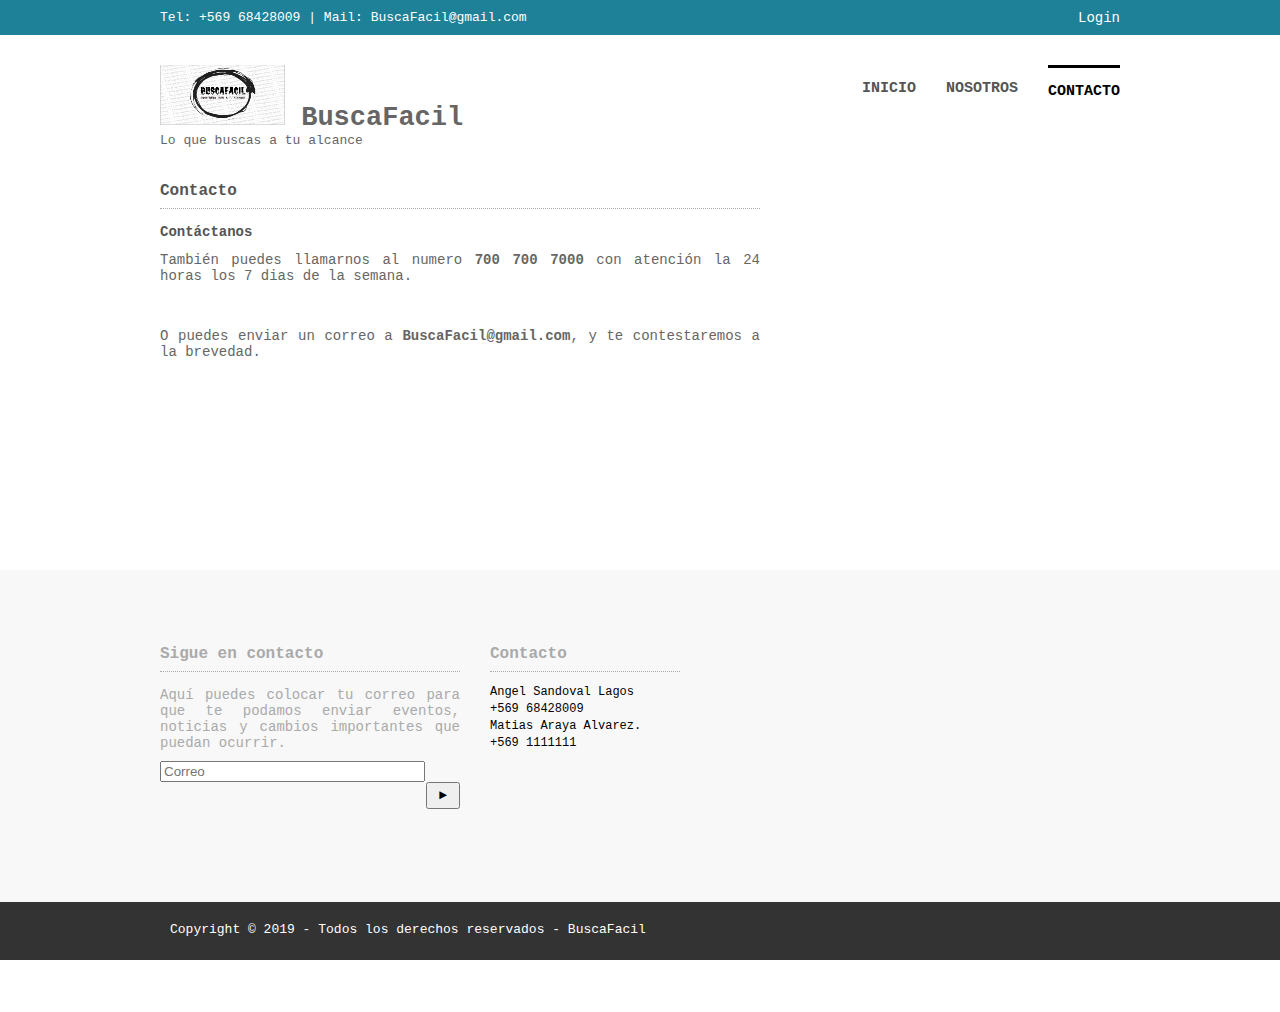
<file: TrabajoSoftware/cont.html>
<!DOCTYPE html>
<html>
<head>
	<title>BuscaFacil-Contacto</title>
	<link rel="stylesheet" type="text/css" href="css/css.css">
	<meta charset="utf-8">
</head>
<body>

	<div id="barsup">
		<div id="barsup2">
			<div id="el1">Tel: +569 68428009 | Mail: BuscaFacil@gmail.com</div>
			<a id="el2" href="LoginA.html">Login</a> 
		</div>
	</div>
	<header>
		<div id="he1">
			<div id="he2">
				<div><img id="img1" src="imagen/logo.png"> <a id="nn" href="index.html"><b>BuscaFacil</b></a></div>
				<div id="eslog">Lo que buscas a tu alcance</div>
			</div>
			<div id="he3">
				<ul>
					<li id="ulcaj" class="caj"><a id="li1" href="cont.html" class="link selc">CONTACTO</a>
					

					<li class="caj"><a id="li3" href="nos.html" class="link">NOSOTROS</a>
					
					<li class="caj"><a id="li4" href="index.html" class="link">INICIO</a>
					
				</ul>
			</div>
		</div>
	</header>
	

	<div id="cue2">
		<div id="cua1">
			<div class="tit">Contacto</div>
			<div>
				
				<div id="tit1">Contáctanos</div>
				
				<div class="tex1">También puedes llamarnos al numero <b>700 700 7000</b> con atención la 24 horas los 7 dias de la semana.</div>
				<div class="tex1">O puedes enviar un correo a <b>BuscaFacil@gmail.com</b>, y te contestaremos a la brevedad.</div>
				<div class="tex2"> </div>
				<div class="tex2"> </div>
			</div>

		</div>
		
		</div>
	</div>

<div id="col">	
		<div id="cue3">
			<div id="cua3">
				<div class="tit tit3">Sigue en contacto</div>
				<div class="tex4">Aquí puedes colocar tu correo para que te podamos enviar eventos, noticias y cambios importantes que puedan ocurrir.</div>
				<form>
				<div id="esp"><input type="text" size="30" name="correo" id="co" placeholder="Correo"> <button value="GO" type="submit" id="bo1">►</button></div>
				</form>
				
			</div>
			
			
			<div class="cua4">
				<div class="tit tit3">Contacto</div>
				<ul>
					<li class="li"><a href="" class="link2 link3">Angel Sandoval Lagos</a></li>
					<li class="li"><a href="" class="link2 link3">+569 68428009</a></li>
					<li class="li"><a href="" class="link2 link3">Matias Araya Alvarez.</a></li>
					<li class="li"><a href="" class="link2 link3">+569 1111111</a></li>
				</ul>

			</div>
		</div>
	</div>	

	<footer>
		<div id="barinf">
			<div id="iz" class="pie">Copyright © 2019 - Todos los derechos reservados - BuscaFacil</div>
			<div id="der" class="pie"> Desarrollado por Matias Araya Alvarez y Angel Sandoval Lagos. </div>
		</div>
	</footer>
</body>
</html>
</file>
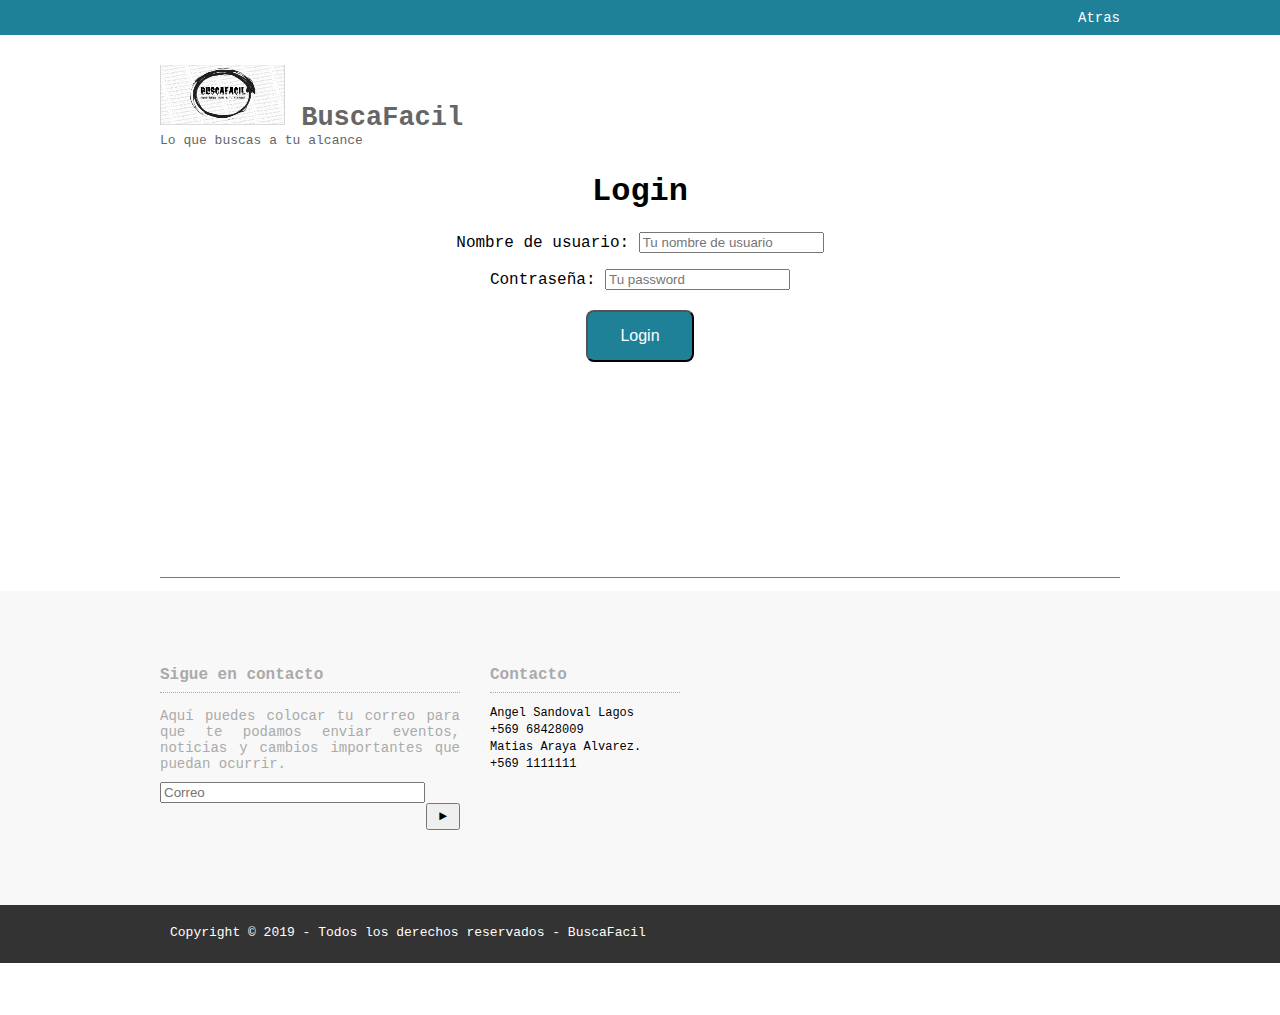
<file: TrabajoSoftware/LoginA.html>
<!DOCTYPE html>
<html>
<head>
	<title>BuscaFacil</title>
	<link rel="stylesheet" type="text/css" href="css/css.css">
	<meta charset="utf-8">
</head>
<body>

	<div id="barsup">
		<div id="barsup2">
		<a id="el2" href="index.html">Atras</a> 
		</div>
	</div>
	<header>
		<div id="he1">
			<div id="he2">
				<div><img id="img1" src="imagen/logo.png"> <a id="nn" href="index.html"><b>BuscaFacil</b></a></div>
				<div id="eslog">Lo que buscas a tu alcance</div>
			</div>


			<div id="he3">
				

				</ul>
			</div>


		</div>
	</header>
	<div id="cue1">

	<div id="login" class="form">
  <form  action="mysuperscript.php" autocomplete="on"> 
    <h1>Login</h1> 
    <p> 
        <label for="username" class="uname" > Nombre de usuario: </label>
        <input id="username" name="username" required="required" type="text" placeholder="Tu nombre de usuario"/>
    </p>
    <p> 
        <label for="password" class="youpasswd"> Contraseña:</label>
        <input id="password" name="password" required="required" type="password" placeholder="Tu password" pattern="(?=.*\d)(?=.*[a-z])(?=.*[A-Z]).{8,}" title="Debe contener al menos un número y una letra minúscula y mayúscula, y al menos 8 o más caracteres"/> 
    </p>

   
        <input type="submit" class="loginBtn" value="Login" /> 
    
   
  </form>
</div>

	
		</div>
		
		</div>
	</div>

	<div id="col">	
		<div id="cue3-L">
			<div id="cua3">
				<div class="tit tit3">Sigue en contacto</div>
				<div class="tex4">Aquí puedes colocar tu correo para que te podamos enviar eventos, noticias y cambios importantes que puedan ocurrir.</div>
				<form>
				<div id="esp"><input type="text" size="30" name="correo" id="co" placeholder="Correo"> <button value="GO" type="submit" id="bo1">►</button></div>
				</form>
				
			</div>
			
			
			<div class="cua4">
				<div class="tit tit3">Contacto</div>
				<ul>
					<li class="li"><a href="" class="link2 link3">Angel Sandoval Lagos</a></li>
					<li class="li"><a href="" class="link2 link3">+569 68428009</a></li>
					<li class="li"><a href="" class="link2 link3">Matias Araya Alvarez.</a></li>
					<li class="li"><a href="" class="link2 link3">+569 1111111</a></li>
				</ul>

			</div>
		</div>
	</div>	

	<footer>
		<div id="barinf">
			<div id="iz" class="pie">Copyright © 2019 - Todos los derechos reservados - BuscaFacil</div>
			<div id="der" class="pie"> Desarrollado por Matias Araya Alvarez y Angel Sandoval Lagos. </div>
		</div>
	</footer>
</body>
</html>
</file>
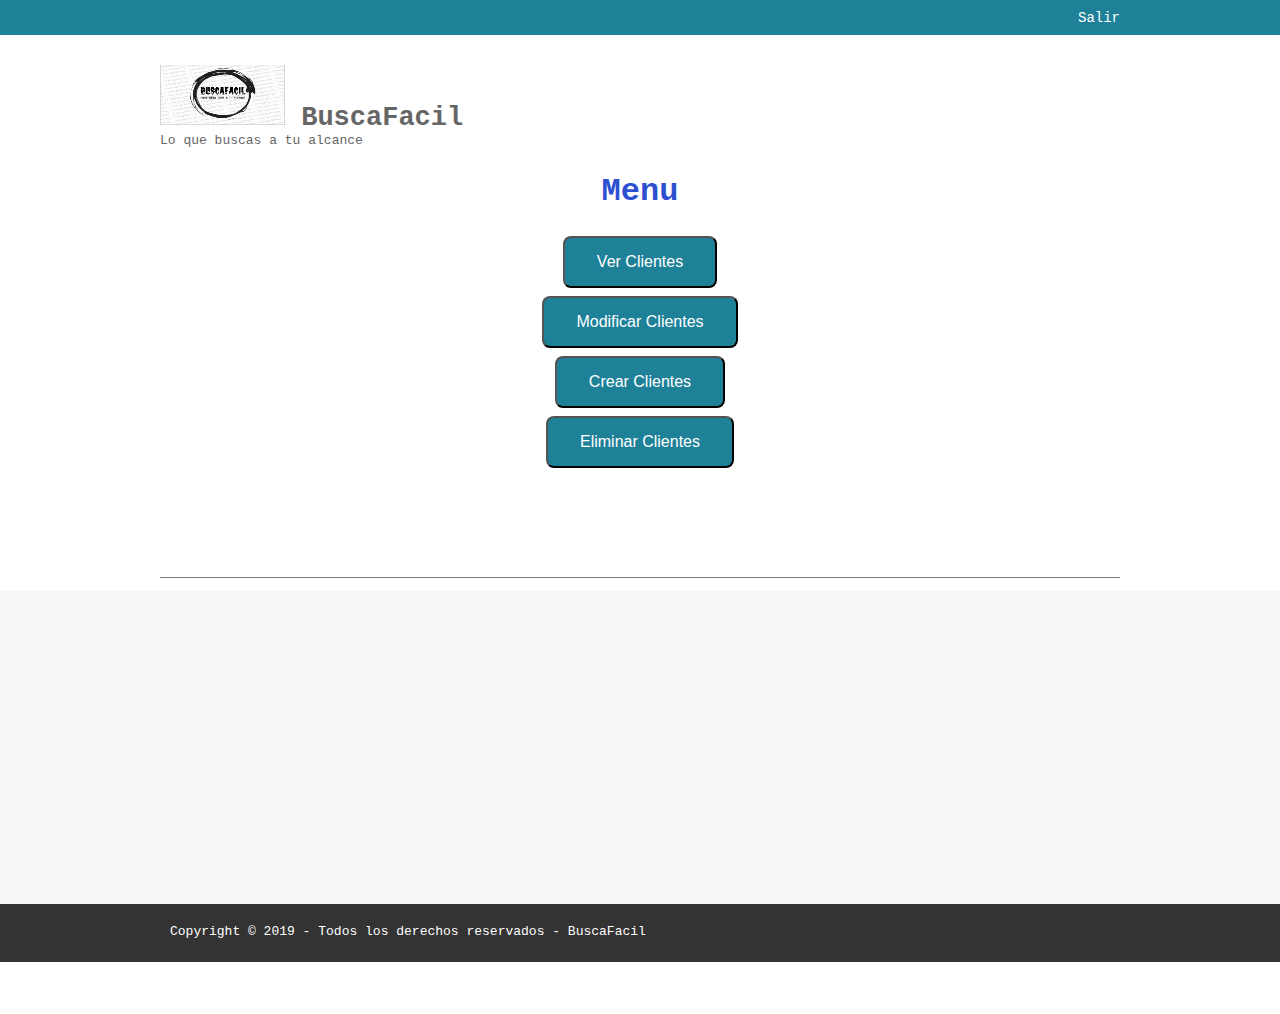
<file: TrabajoSoftware/MenuA.html>
<!DOCTYPE html>
<html>
<head>
	<title>BuscaFacil</title>
	<link rel="stylesheet" type="text/css" href="css/css.css">
	<meta charset="utf-8">
</head>
<body>

	<div id="barsup">
		<div id="barsup2">
		<a id="el2" href="">Salir</a> 
		</div>
	</div>
	<header>
		<div id="he1">
			<div id="he2">
				<div><img id="img1" src="imagen/logo.png"> <a id="nn" href="index.html"><b>BuscaFacil</b></a></div>
				<div id="eslog">Lo que buscas a tu alcance</div>
			</div>


			<div id="he3">
				

				</ul>
			</div>


		</div>
	</header>
	<div id="cue1">

	<div id="login" class="form">
  <form  action="logins" autocomplete="on"> 
    <h1 style="color:#2d50d1;">Menu</h1> 

    <input type="button" class="btnVerClientes" value="Ver Clientes">
   </br>
    <input type="button" class="btnModificarClientes" value="Modificar Clientes">
    </br>
    <input type="button" class="btnCrearClientes" value="Crear Clientes">
    </br>
    <input type="button" class="btnEliminarClientes" value="Eliminar Clientes">
  </form>
</div>

	
		</div>
		
		</div>
	</div>

	<div id="col">	
		<div id="cue3-MC">
			<div id="cua3"></div>
			
			
			<div class="cua4"></div>

		</div>
	</div>	

	<footer>
		<div id="barinf">
			<div id="iz" class="pie">Copyright © 2019 - Todos los derechos reservados - BuscaFacil</div>
			<div id="der" class="pie"> Desarrollado por Matias Araya Alvarez y Angel Sandoval Lagos. </div>
		</div>
	</footer>
</body>
</html>
</file>
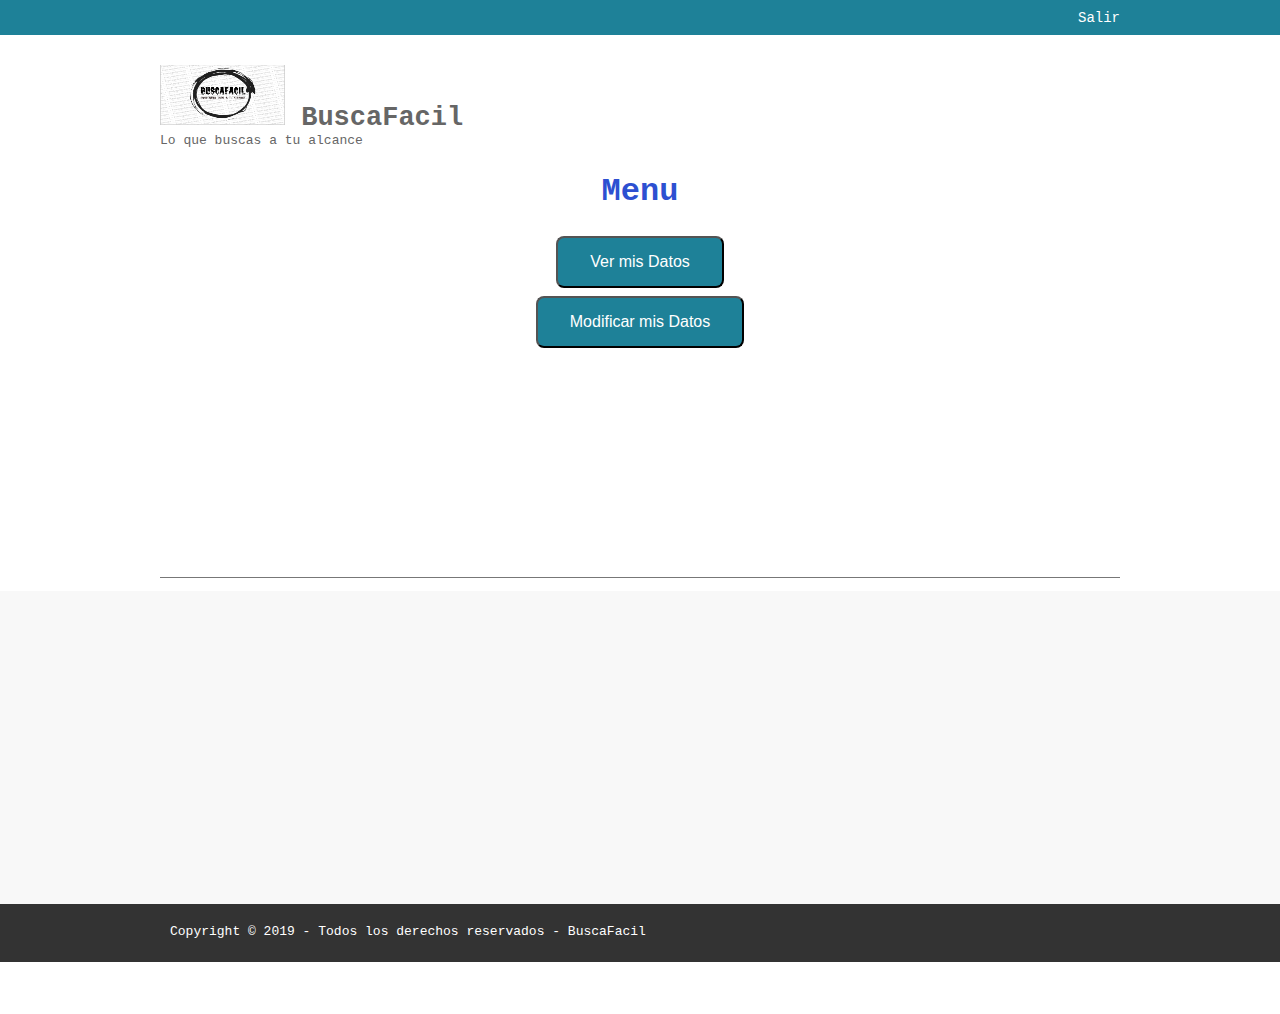
<file: TrabajoSoftware/MenuC.html>
<!DOCTYPE html>
<html>
<head>
	<title>BuscaFacil</title>
	<link rel="stylesheet" type="text/css" href="css/css.css">
	<meta charset="utf-8">
</head>
<body>

	<div id="barsup">
		<div id="barsup2">
		<a id="el2" href="">Salir</a> 
		</div>
	</div>
	<header>
		<div id="he1">
			<div id="he2">
				<div><img id="img1" src="imagen/logo.png"> <a id="nn" href="index.html"><b>BuscaFacil</b></a></div>
				<div id="eslog">Lo que buscas a tu alcance</div>
			</div>


			<div id="he3">
				

				</ul>
			</div>


		</div>
	</header>
	<div id="cue1">

	<div id="login" class="form">
  <form  action="logins" autocomplete="on"> 
    <h1 style="color:#2d50d1;">Menu</h1> 

    <input type="button" class="btnVerDatos" value="Ver mis Datos">
   </br>
    <input type="button" class="btnModificarDatos" value="Modificar mis Datos">
    
  </form>
</div>

	
		</div>
		
		</div>
	</div>

	<div id="col">	
		<div id="cue3-MC">
			<div id="cua3"></div>
			
			
			<div class="cua4"></div>

		</div>
	</div>	

	<footer>
		<div id="barinf">
			<div id="iz" class="pie">Copyright © 2019 - Todos los derechos reservados - BuscaFacil</div>
			<div id="der" class="pie"> Desarrollado por Matias Araya Alvarez y Angel Sandoval Lagos. </div>
		</div>
	</footer>
</body>
</html>
</file>
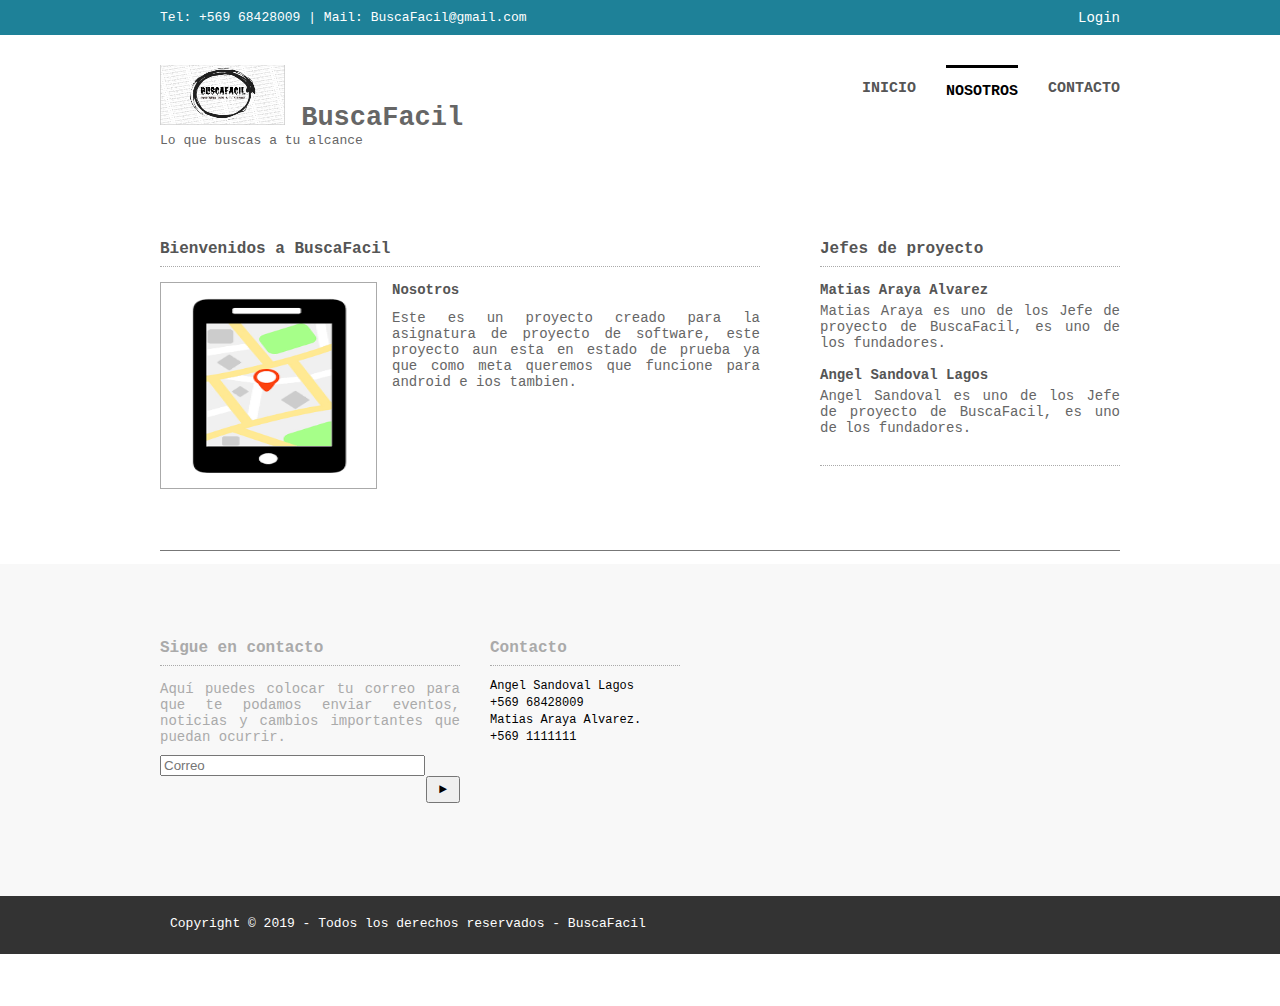
<file: TrabajoSoftware/nos.html>
<!DOCTYPE html>
<html>
<head>
	<title>BuscaFacil-Nosotros</title>
	<link rel="stylesheet" type="text/css" href="css/css.css">
	<meta charset="utf-8">
</head>
<body>

	<div id="barsup">
		<div id="barsup2">
			<div id="el1">Tel: +569 68428009 | Mail: BuscaFacil@gmail.com</div>
			<a id="el2" href="LoginA.html">Login</a> 
		</div>
	</div>
	<header>
		<div id="he1">
			<div id="he2">
				<div><img id="img1" src="imagen/logo.png"> <a id="nn" href="index.html"><b>BuscaFacil</b></a></div>
				<div id="eslog">Lo que buscas a tu alcance</div>
			</div>
			<div id="he3">
				<ul>
					<li id="ulcaj" class="caj">
						<a id="li1" href="cont.html" class="link">CONTACTO</a>
					


					<li class="caj">
						<a id="li3" href="nos.html" class="link selc">NOSOTROS</a>
					


					<li class="caj">
						<a id="li4" href="index.html" class="link">INICIO</a>
					
				</ul>
			</div>
		</div>
	</header>
	

	<div id="cue5">
		<div id="cua1">
			<div class="tit">Bienvenidos a BuscaFacil</div>
			<div>
				<img id="img4" src="imagen/gps.png">
				<div id="tit1">Nosotros</div>
				<div class="tex1">Este es un proyecto creado para la asignatura de proyecto de software, este proyecto aun esta en estado de prueba ya que como meta queremos que funcione para android e ios tambien.</div>
				
			</div>

		</div>
		<div id="cua2">
			<div id="lin">
				<div class="tit">Jefes de proyecto</div>
				<div>
					
					<div id="tit2">Matias Araya Alvarez</div>
					<div id="tex3">Matias Araya es uno de los Jefe de proyecto de BuscaFacil, es uno de los fundadores.</div>
				</br>
					<div id="tit2-2">Angel Sandoval Lagos</div>
					<div id="tex3-2">Angel Sandoval es uno de los Jefe de proyecto de BuscaFacil, es uno de los fundadores.</div>
					
				</div>
			</div>
		</div>
	</div>

	<div id="col">	
		<div id="cue3">
			<div id="cua3">
				<div class="tit tit3">Sigue en contacto</div>
				<div class="tex4">Aquí puedes colocar tu correo para que te podamos enviar eventos, noticias y cambios importantes que puedan ocurrir.</div>
				<form>
				<div id="esp"><input type="text" size="30" name="correo" id="co" placeholder="Correo"> <button value="GO" type="submit" id="bo1">►</button></div>
				</form>
				
			</div>
			
			
			<div class="cua4">
				<div class="tit tit3">Contacto</div>
				<ul>
					<li class="li"><a href="" class="link2 link3">Angel Sandoval Lagos</a></li>
					<li class="li"><a href="" class="link2 link3">+569 68428009</a></li>
					<li class="li"><a href="" class="link2 link3">Matias Araya Alvarez.</a></li>
					<li class="li"><a href="" class="link2 link3">+569 1111111</a></li>
				</ul>

			</div>
		</div>
	</div>	

	<footer>
		<div id="barinf">
			<div id="iz" class="pie">Copyright © 2019 - Todos los derechos reservados - BuscaFacil</div>
			<div id="der" class="pie"> Desarrollado por Matias Araya Alvarez y Angel Sandoval Lagos. </div>
		</div>
	</footer>
</body>
</html>
</file>
<file: TrabajoSoftware/css/css.css>
html, body
{
	height: 100%;
	width: 100%;
	padding: 0px;
	margin: 0px;
	font-family: cursive, courier;
}
#barsup
{
	background: #1E8198;
	width: 100%;
	height: 35px;
	color: #fff;
	padding: 0px;
	border: 0px;
}
#barsup2
{
	width: 960px;
	margin: auto;
	padding-top: 10px;
	padding-bottom: 10px;
	font-size: 13px;
}
#el1
{
	float: left;
}
#el2
{
	float: right;
	text-decoration: none;
	color: #fff;
	font-size: 14px;
}
header
{
	height: 117px;
	width: 960px;
	margin: auto;
}
#he2
{
	
	height: 57px;
	font-family: cursive, courier;
	font-size: 27px;
	color: #666;
	float: left;
}
#eslog
{
	font-size: 13px;
}
.es
{
	font-size: 12px;
	color: #777;
	display: block;
}
.caj
{
	height: 57px;
	margin-right: 30px;
	float: right;
	display: block;	
}
.link
{
	font-size: 15px;
	color: #555;
	text-decoration: none;
	padding-top: 15px;
	font-weight: bold;
	display: block;
}
#he3
{
	height: 57px;

}
.link:hover, .selc
{
	border-top-color: #000;
	border-top-style: inset;
	color: #000;
}
#he1
{
	padding-top: 30px;
	padding-bottom: 30px;
}
#ulcaj
{
	margin-right: 0px;
}
#img1
{
	height: 60px;
	width: 125px;
}
#cue1
{
	width: 960px;
	margin: auto;
	height: 404px;
	border-bottom: 1px solid #777;
}
.cuacue
{
	width: 100%;
	height: 100%;
	float: left;
	
}
.imgcue
{
	width: 100%;
	height: 100%;
	margin-bottom: 12px;
	padding: 8px 0;
}
.enlace
{
	text-decoration: none;
	color: #000;
	font-size: 15px;
	padding-top: 12px;
	padding-bottom: 12px;
	float: center;
	font-weight: bold;
}
.fl
{
	text-align: center;
}

#cue2
{
	width: 960px;
	margin: auto;
	height: 345px;
	padding: 30px 0;
}
#cue5
{
    width: 960px;
	margin: auto;
	height: 404px;
	border-bottom: 1px solid #777;
}
#cue5
{
	width: 960px;
	margin: auto;
	margin-top: 1%;
	height: 235px;
	padding: 75px 0;
}
.tit
{
	font-size: 16px;
	font-weight: bold;
	padding-bottom: 8px;
	margin-bottom: 15px;
	border-bottom-color: #aaa;
	border-bottom-style: dotted;
	border-bottom-width: .75px;
	color: #555;

}
#cua1
{
	height: 340px;
	width: 600px;
	float: left;
	font-size: 14px;
}
#cua2
{
	width: 300px;
	height: 245px;
	float: right;
	font-size: 14px;
}
#img2
{
	float: left;
	height: 125px;
	width: 125px;
	padding: 5px;
	margin-right: 15px;
	border: 1px solid #aaa;
}
#img4
{
	float: left;
	height: 195px;
	width: 205px;
	padding: 5px;
	margin-right: 15px;
	border: 1px solid #aaa;
}
#tit1
{
	
	color: #555;
	font-weight: bold;
	margin: 12px 0;
}
.tex1
{
	height: 64px;
	color: #666;
	margin: 12px 0;
	text-align: justify;
}
.tex2
{
	height: 48px;
	margin: 12px 0;
	color: #666;
	text-align: justify;
}
.link2
{
	text-decoration: none;
	color: #000;
}
#img3
{
	height: 80px;
	width: 80px;
	float: left;
	border: 1px solid #aaa;
	padding: 4px;
	margin-bottom: 10px;
	margin-right: 10px;
}
#tit2
{
	color: #555;
	font-weight: bold;
	margin-bottom: 5px;
}
#tit2-2
{
	color: #555;
	font-weight: bold;
	margin-bottom: 5px;
}
#tex3
{
	color: #666;
	text-align: justify;
}
#tex3-2
{
	color: #666;
	text-align: justify;
}
#fl2
{
	float: right;
}

#cue3
{
	width: 960px;
	margin: auto;
	margin-top: 1%;
	height: 182px;
	padding: 75px ;
}
#cue3-MC
{
	width: 960px;
	margin: auto;
	margin-top: 1%;
	height: 163px;
	padding: 75px ;
}
#cue3-L
{
	width: 960px;
	margin: auto;
	margin-top: 1%;
	height: 164px;
	padding: 75px ;
}
#cua3
{
	height: 183px;
	width: 300px;
	float: left;
	display: block;
}
.tit3
{
	color: #aaa;
}
#col
{
	background-color: #f8f8f8;
}
.tex4
{
	color: #aaa;
	font-size: 14px;
	text-align: justify;
}
#esp
{
	height: 47px;
	padding: 10px 0;
	float: left;
}
#nn
{
	text-decoration: none;
	color: #666;
}
#bo1
{
	height: 27px;
	width: 34px;
	float: right;
	font-family: cursive, courier;
}
#co
{
	margin-right: 5px;
}
#lin
{
	width: 300px;
	height: 225px;
	border-bottom: 1px #aaa;
	border-bottom-style: dotted;
}
.cua4
{
	height: 133px;
	width: 190px;
	margin-left: 30PX;
	float: left;
	display: block;

}
.link3
{
	font-size: 12px;
}
.li
{
	height: 17px;
	position: relative;
	top: -5px;
}
ul
{
	list-style: none;
	-webkit-padding-start: 0px;
	-webkit-margin-before: 0px;
	-webkit-margin-after: 0px;
}
.imgg
{
	width: 100%;
	height: 600px;
}
.gal
{
	width: 960px;
	margin: auto;
	overflow: hidden;
}
.gal ul
{
	padding: 0px;
	display: flex;
	width: 600%;

	animation: cambio 20s infinite;
}
.gal li
{
	list-style: none;
	width: 100%
}
@keyframes cambio
{
	0% {margin-left: 0;}
	12% {margin-left: 0;}
	17% {margin-left: -100%;}
	29% {margin-left: -100%;}
	34% {margin-left: -200%;}
	46% {margin-left: -200%;}
	51% {margin-left: -300%;}
	63% {margin-left: -300%;}
	68% {margin-left: -400%;}
	80% {margin-left: -400%;}
	85% {margin-left: -500%;}
	97% {margin-left: -500%;}
}

footer
{
	width: 100%;
	height: 58px;
	background-color: #333;
}
#barinf
{
	width: 940px;
	margin: auto;

}
.pie
{
	color: #fff;
	font-size: 13px;
	padding: 20px 0;

}
#iz
{
	float: left;
}
#der
{
	float: right;
}



#login{
	text-align: center;
	margin-top: 10px;
	font-size: 16px;
    cursor: pointer;
    margin: 4px 2px;

}

.loginBtn {
    
     
  background-color: #1E8198;
  border-radius: 8px;
  color: white;
  padding: 15px 32px;
  text-align: center;
  text-decoration: none;
  display: inline-block;
  font-size: 16px;
  margin: 4px 2px;
  cursor: pointer;
}


.btnVerDatos {
    
     
  background-color: #1E8198;
  border-radius: 8px;
  color: white;
  padding: 15px 32px;
  text-align: center;
  text-decoration: none;
  display: inline-block;
  font-size: 16px;
  margin: 4px 2px;
  cursor: pointer;
}

.btnModificarDatos {
    
     
  background-color: #1E8198;
  border-radius: 8px;
  color: white;
  padding: 15px 32px;
  text-align: center;
  text-decoration: none;
  display: inline-block;
  font-size: 16px;
  margin: 4px 2px;
  cursor: pointer;
}

.btnCrearClientes {
    
     
  background-color: #1E8198;
  border-radius: 8px;
  color: white;
  padding: 15px 32px;
  text-align: center;
  text-decoration: none;
  display: inline-block;
  font-size: 16px;
  margin: 4px 2px;
  cursor: pointer;
}

.btnVerClientes {
    
     
  background-color: #1E8198;
  border-radius: 8px;
  color: white;
  padding: 15px 32px;
  text-align: center;
  text-decoration: none;
  display: inline-block;
  font-size: 16px;
  margin: 4px 2px;
  cursor: pointer;
}

.btnModificarClientes {
    
     
  background-color: #1E8198;
  border-radius: 8px;
  color: white;
  padding: 15px 32px;
  text-align: center;
  text-decoration: none;
  display: inline-block;
  font-size: 16px;
  margin: 4px 2px;
  cursor: pointer;
}

.btnEliminarClientes {
    
     
  background-color: #1E8198;
  border-radius: 8px;
  color: white;
  padding: 15px 32px;
  text-align: center;
  text-decoration: none;
  display: inline-block;
  font-size: 16px;
  margin: 4px 2px;
  cursor: pointer;
}
</file>
